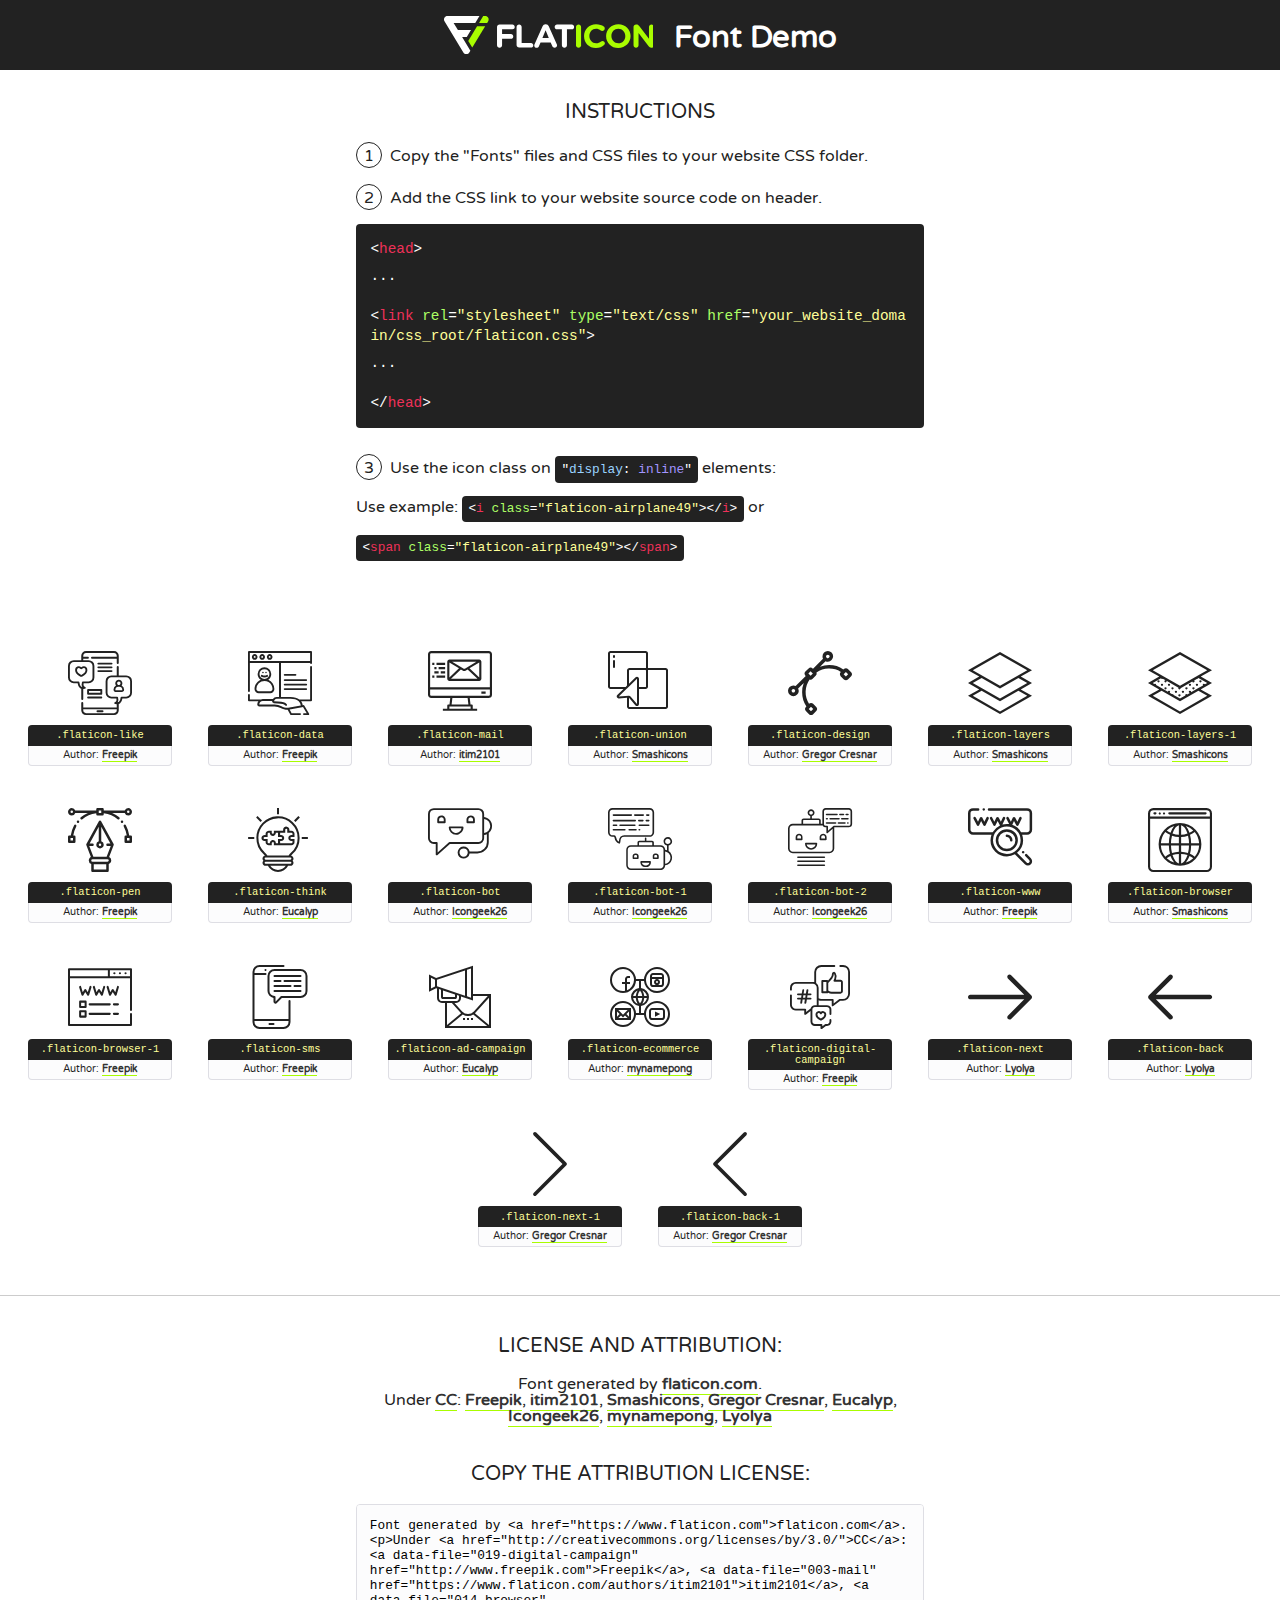
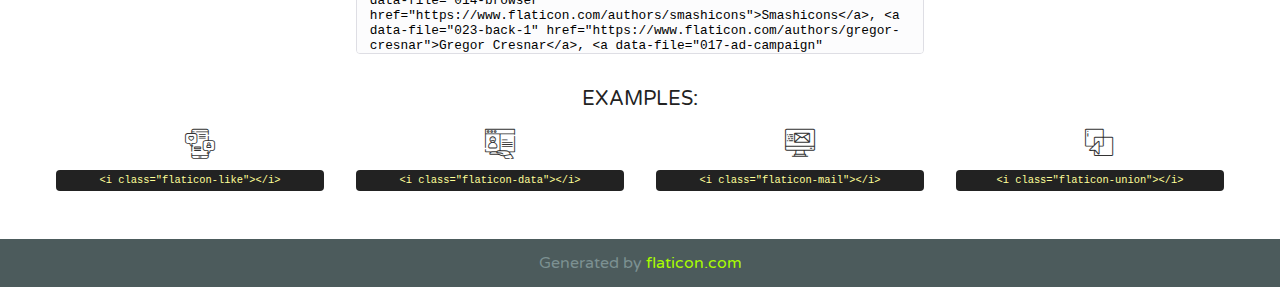
<file: app/fonts/flaticon.html>
<!DOCTYPE html>
<!--
  Flaticon icon font: Flaticon
  Creation date: 22/09/2019 10:10
-->
<html>
<!DOCTYPE html>
<html>

<head>
    <title>Flaticon WebFont</title>
    <link href="http://fonts.googleapis.com/css?family=Varela+Round" rel="stylesheet" type="text/css" />
    <link rel="stylesheet" type="text/css" href="flaticon.css">
    <meta charset="UTF-8">
    <style>
    html, body, div, span, applet, object, iframe,
    h1, h2, h3, h4, h5, h6, p, blockquote, pre,
    a, abbr, acronym, address, big, cite, code,
    del, dfn, em, img, ins, kbd, q, s, samp,
    small, strike, strong, sub, sup, tt, var,
    b, u, i, center,
    dl, dt, dd, ol, ul, li,
    fieldset, form, label, legend,
    table, caption, tbody, tfoot, thead, tr, th, td,
    article, aside, canvas, details, embed, 
    figure, figcaption, footer, header, hgroup, 
    menu, nav, output, ruby, section, summary,
    time, mark, audio, video {
        margin: 0;
        padding: 0;
        border: 0;
        font-size: 100%;
        font: inherit;
        vertical-align: baseline;
    }
    /* HTML5 display-role reset for older browsers */
    article, aside, details, figcaption, figure, 
    footer, header, hgroup, menu, nav, section {
        display: block;
    }
    body {
        line-height: 1;
    }
    ol, ul {
        list-style: none;
    }
    blockquote, q {
        quotes: none;
    }
    blockquote:before, blockquote:after,
    q:before, q:after {
        content: '';
        content: none;
    }
    table {
        border-collapse: collapse;
        border-spacing: 0;
    }
    body {
        font-family: 'Varela Round', Helvetica, Arial, sans-serif;
        font-size: 16px;
        color: #222;
    }
    a {
        color: #333;
        border-bottom: 1px solid #a9fd00;
        font-weight: bold;
        text-decoration: none;
    }
    * {
        -moz-box-sizing: border-box;
        -webkit-box-sizing: border-box;
        box-sizing: border-box;
        margin: 0;
        padding: 0;
    }
    [class^="flaticon-"]:before, [class*=" flaticon-"]:before, [class^="flaticon-"]:after, [class*=" flaticon-"]:after {
        font-family: Flaticon;
        font-size: 30px;
        font-style: normal;
        margin-left: 20px;
        color: #333;
    }
    .wrapper {
        max-width: 600px;
        margin: auto;
        padding: 0 1em;
    }
    .title {
        font-size: 1.25em;
        text-align: center;
        margin-bottom: 1em;
        text-transform: uppercase;
    }
    header {
        text-align: center;
        background-color: #222;
        color: #fff;
        padding: 1em;
    }
    header .logo {
        width: 210px;
        height: 38px;
        display: inline-block;
        vertical-align: middle;
        margin-right: 1em;
        border: none;
    }
    header strong {
        font-size: 1.95em;
        font-weight: bold;
        vertical-align: middle;
        margin-top: 5px;
        display: inline-block;
    }
    .demo {
        margin: 2em auto;
        line-height: 1.25em;
    }
    .demo ul li {
        margin-bottom: 1em;
    }
    .demo ul li .num {
        color: #222;
        border-radius: 20px;
        display: inline-block;
        width: 26px;
        padding: 3px;
        height: 26px;
        text-align: center;
        margin-right: 0.5em;
        border: 1px solid #222;
    }
    .demo ul li code {
        background-color: #222;
        border-radius: 4px;
        padding: 0.25em 0.5em;
        display: inline-block;
        color: #fff;
        font-family: Consolas,Monaco,Lucida Console,Liberation Mono,DejaVu Sans Mono,Bitstream Vera Sans Mono,Courier New, monospace;
        font-weight: lighter;
        margin-top: 1em;
        font-size: 0.8em;
        word-break: break-all;
    }
    .demo ul li code.big {
        padding: 1em;
        font-size: 0.9em;
    }
    .demo ul li code .red {
        color: #EF3159;
    }
    .demo ul li code .green {
        color: #ACFF65;
    }
    .demo ul li code .yellow {
        color: #FFFF99;
    }
    .demo ul li code .blue {
        color: #99D3FF;
    }
    .demo ul li code .purple {
        color: #A295FF;
    }
    .demo ul li code .dots {
        margin-top: 0.5em;
        display: block;
    }
    #glyphs {
        border-bottom: 1px solid #ccc;
        padding: 2em 0;
        text-align: center;
    }
    .glyph {
        display: inline-block;
        width: 9em;
        margin: 1em;
        text-align: center;
        vertical-align: top;
        background: #FFF;
    }
    .glyph .glyph-icon {
        padding: 10px;
        display: block;
        font-family:"Flaticon";
        font-size: 64px;
        line-height: 1;
    }
    .glyph .glyph-icon:before {
        font-size: 64px;
        color: #222;
        margin-left: 0;
    }
    .class-name {
        font-size: 0.65em;
        background-color: #222;
        color: #fff;
        border-radius: 4px 4px 0 0;
        padding: 0.5em;
        color: #FFFF99;
        font-family: Consolas,Monaco,Lucida Console,Liberation Mono,DejaVu Sans Mono,Bitstream Vera Sans Mono,Courier New, monospace;
    }
    .author-name {
        font-size: 0.6em;
        background-color: #fcfcfd;
        border: 1px solid #DEDEE4;
        border-top: 0;
        border-radius: 0 0 4px 4px;
        padding: 0.5em;
    }
    .class-name:last-child {
        font-size: 10px;
        color:#888;
    }
    .class-name:last-child a {
        font-size: 10px;
        color:#555;
    }
    .class-name:last-child a:hover {
        color:#a9fd00;
    }
    .glyph > input {
        display: block;
        width: 100px;
        margin: 5px auto;
        text-align: center;
        font-size: 12px;
        cursor: text;
    }
    .glyph > input.icon-input {
        font-family:"Flaticon";
        font-size: 16px;
        margin-bottom: 10px;
    }
    .attribution .title {
        margin-top: 2em;
    }
    .attribution textarea {
        background-color: #fcfcfd;
        padding: 1em;
        border: none;
        box-shadow: none;
        border: 1px solid #DEDEE4;
        border-radius: 4px;
        resize: none;
        width: 100%;
        height: 150px;
        font-size: 0.8em;
        font-family: Consolas,Monaco,Lucida Console,Liberation Mono,DejaVu Sans Mono,Bitstream Vera Sans Mono,Courier New, monospace;
        -webkit-appearance: none;
    }
    .iconsuse {
        margin: 2em auto;
        text-align: center;
        max-width: 1200px;
    }
    .iconsuse:after {
        content: '';
        display: table;
        clear: both;
    }
    .iconsuse .image {
        float: left;
        width: 25%;
        padding: 0 1em;
    }
    .iconsuse .image p {
        margin-bottom: 1em;
    }
    .iconsuse .image span {
        display: block;
        font-size: 0.65em;
        background-color: #222;
        color: #fff;
        border-radius: 4px;
        padding: 0.5em;
        color: #FFFF99;
        margin-top: 1em;
        font-family: Consolas,Monaco,Lucida Console,Liberation Mono,DejaVu Sans Mono,Bitstream Vera Sans Mono,Courier New, monospace;
    }
    #footer {
        text-align: center;
        background-color: #4C5B5C;
        color: #7c9192;
        padding: 1em;
    }
    #footer a {
        border: none;
        color: #a9fd00;
        font-weight: normal;
    }
    @media (max-width: 960px) {
        .iconsuse .image {
            width: 50%;
        }
    }
    @media (max-width: 560px) {
        .iconsuse .image {
            width: 100%;
        }
    }
    </style>
</head>

<body class="characters-off">

    <header>
        <a href="https://www.flaticon.com" target="_blank" class="logo">
            <svg version="1.1" xmlns="http://www.w3.org/2000/svg" xmlns:xlink="http://www.w3.org/1999/xlink" xmlns:a="http://ns.adobe.com/AdobeSVGViewerExtensions/3.0/" viewBox="0 0 560.875 102.036" enable-background="new 0 0 560.875 102.036" xml:space="preserve">
                <defs>
                </defs>
                <g>
                    <g class="letters">
                        <path fill="#ffffff" d="M141.596,29.675c0-3.777,2.985-6.767,6.764-6.767h34.438c3.426,0,6.15,2.728,6.15,6.15
                        c0,3.43-2.724,6.149-6.15,6.149h-27.674v13.091h23.719c3.429,0,6.151,2.724,6.151,6.15c0,3.43-2.723,6.149-6.151,6.149h-23.719
                        v17.574c0,3.773-2.986,6.761-6.764,6.761c-3.779,0-6.764-2.989-6.764-6.761V29.675z"></path>
                        <path fill="#ffffff" d="M193.844,29.149c0-3.781,2.985-6.767,6.764-6.767c3.776,0,6.763,2.985,6.763,6.767v42.957h25.039
                        c3.426,0,6.149,2.726,6.149,6.153c0,3.425-2.723,6.15-6.149,6.15h-31.802c-3.779,0-6.764-2.986-6.764-6.768V29.149z"></path>
                        <path fill="#ffffff" d="M241.891,75.71l21.438-48.407c1.492-3.341,4.215-5.357,7.906-5.357h0.792
                        c3.686,0,6.323,2.017,7.815,5.357l21.439,48.407c0.436,0.967,0.701,1.845,0.701,2.723c0,3.602-2.809,6.501-6.414,6.501
                        c-3.161,0-5.269-1.845-6.499-4.655l-4.132-9.661h-27.059l-4.301,10.102c-1.144,2.631-3.426,4.214-6.237,4.214
                        c-3.517,0-6.24-2.81-6.24-6.325C241.1,77.64,241.451,76.677,241.891,75.71z M279.932,58.666l-8.521-20.297l-8.526,20.297H279.932
                        z"></path>
                        <path fill="#ffffff" d="M314.864,35.387H301.86c-3.429,0-6.239-2.813-6.239-6.238c0-3.429,2.811-6.24,6.239-6.24h39.533
                        c3.426,0,6.237,2.811,6.237,6.24c0,3.425-2.811,6.238-6.237,6.238h-13.001v42.785c0,3.773-2.99,6.761-6.764,6.761
                        c-3.779,0-6.764-2.989-6.764-6.761V35.387z"></path>
                        <path fill="#A9FD00" d="M352.615,29.149c0-3.781,2.985-6.767,6.767-6.767c3.774,0,6.761,2.985,6.761,6.767v49.024
                        c0,3.773-2.987,6.761-6.761,6.761c-3.781,0-6.767-2.989-6.767-6.761V29.149z"></path>
                        <path fill="#A9FD00" d="M374.132,53.836v-0.179c0-17.481,13.178-31.801,32.065-31.801c9.22,0,15.459,2.458,20.557,6.238
                        c1.402,1.054,2.637,2.985,2.637,5.357c0,3.692-2.985,6.59-6.681,6.59c-1.845,0-3.071-0.702-4.044-1.319
                        c-3.776-2.813-7.729-4.393-12.562-4.393c-10.364,0-17.831,8.611-17.831,19.154v0.173c0,10.542,7.291,19.329,17.831,19.329
                        c5.715,0,9.492-1.756,13.359-4.834c1.049-0.874,2.458-1.491,4.039-1.491c3.429,0,6.325,2.813,6.325,6.236
                        c0,2.106-1.056,3.78-2.282,4.834c-5.539,4.834-12.036,7.733-21.878,7.733C387.572,85.464,374.132,71.493,374.132,53.836z"></path>
                        <path fill="#A9FD00" d="M433.009,53.836v-0.179c0-17.481,13.79-31.801,32.766-31.801c18.981,0,32.592,14.143,32.592,31.628v0.173
                        c0,17.483-13.785,31.807-32.769,31.807C446.625,85.464,433.009,71.32,433.009,53.836z M484.224,53.836v-0.179
                        c0-10.539-7.725-19.326-18.626-19.326c-10.893,0-18.449,8.611-18.449,19.154v0.173c0,10.542,7.73,19.329,18.626,19.329
                        C476.676,72.986,484.224,64.378,484.224,53.836z"></path>
                        <path fill="#A9FD00" d="M506.233,29.321c0-3.774,2.99-6.763,6.767-6.763h1.401c3.252,0,5.183,1.583,7.029,3.953l26.093,34.265
                        V29.059c0-3.692,2.99-6.677,6.681-6.677c3.683,0,6.671,2.985,6.671,6.677v48.934c0,3.78-2.987,6.765-6.764,6.765h-0.436
                        c-3.257,0-5.188-1.581-7.034-3.953l-27.056-35.492v32.944c0,3.687-2.985,6.676-6.678,6.676c-3.683,0-6.673-2.989-6.673-6.676
                        V29.321z"></path>
                    </g>
                    <g class="insignia">
                        <path fill="#ffffff" d="M48.372,56.137h12.517l11.156-18.537H37.186L25.688,18.539h57.825L94.668,0H9.271
                        C5.925,0,2.842,1.801,1.198,4.716c-1.644,2.907-1.593,6.482,0.134,9.343l50.38,83.501c1.678,2.781,4.689,4.476,7.938,4.476
                        c3.246,0,6.257-1.695,7.935-4.476l2.898-4.804L48.372,56.137z"></path>
                        <g class="i">
                            <path fill="#A9FD00" d="M93.575,18.539h0.031v0.004l21.652,0.004l2.705-4.488c1.727-2.861,1.778-6.436,0.133-9.343
                            C116.454,1.801,113.371,0,110.026,0h-5.294L93.575,18.539z"></path>
                            <polygon fill="#A9FD00" points="88.291,27.356 64.725,66.486 75.519,84.404 109.942,27.356"></polygon>
                        </g>
                    </g>
                </g>
            </svg>
        </a>
        <strong>Font Demo</strong>
    </header>


    <section class="demo wrapper">

        <p class="title">Instructions</p>

        <ul>
            <li>
                <span class="num">1</span>Copy the "Fonts" files and CSS files to your website CSS folder.
            </li>
            <li>
                <span class="num">2</span>Add the CSS link to your website source code on header.
                <code class="big">
                    &lt;<span class="red">head</span>&gt;
                    <br/><span class="dots">...</span>
                    <br/>&lt;<span class="red">link</span> <span class="green">rel</span>=<span class="yellow">"stylesheet"</span> <span class="green">type</span>=<span class="yellow">"text/css"</span> <span class="green">href</span>=<span class="yellow">"your_website_domain/css_root/flaticon.css"</span>&gt;
                    <br/><span class="dots">...</span>
                    <br/>&lt;/<span class="red">head</span>&gt;
                </code>
            </li>

            <li>
                <p>
                    <span class="num">3</span>Use the icon class on <code>"<span class="blue">display</span>:<span class="purple"> inline</span>"</code> elements:
                    <br />
                    Use example: <code>&lt;<span class="red">i</span> <span class="green">class</span>=<span class="yellow">&quot;flaticon-airplane49&quot;</span>&gt;&lt;/<span class="red">i</span>&gt;</code> or <code>&lt;<span class="red">span</span> <span class="green">class</span>=<span class="yellow">&quot;flaticon-airplane49&quot;</span>&gt;&lt;/<span class="red">span</span>&gt;</code>
            </li>
        </ul>

    </section>




   <section id="glyphs">          
    
      
        <div class="glyph"><div class="glyph-icon flaticon-like"></div>
            <div class="class-name">.flaticon-like</div>
            <div class="author-name">Author: <a data-file="001-like" href="http://www.freepik.com">Freepik</a> </div> 
        </div>        
        
        <div class="glyph"><div class="glyph-icon flaticon-data"></div>
            <div class="class-name">.flaticon-data</div>
            <div class="author-name">Author: <a data-file="002-data" href="http://www.freepik.com">Freepik</a> </div> 
        </div>        
        
        <div class="glyph"><div class="glyph-icon flaticon-mail"></div>
            <div class="class-name">.flaticon-mail</div>
            <div class="author-name">Author: <a data-file="003-mail" href="https://www.flaticon.com/authors/itim2101">itim2101</a> </div> 
        </div>        
        
        <div class="glyph"><div class="glyph-icon flaticon-union"></div>
            <div class="class-name">.flaticon-union</div>
            <div class="author-name">Author: <a data-file="004-union" href="https://www.flaticon.com/authors/smashicons">Smashicons</a> </div> 
        </div>        
        
        <div class="glyph"><div class="glyph-icon flaticon-design"></div>
            <div class="class-name">.flaticon-design</div>
            <div class="author-name">Author: <a data-file="005-design" href="https://www.flaticon.com/authors/gregor-cresnar">Gregor Cresnar</a> </div> 
        </div>        
        
        <div class="glyph"><div class="glyph-icon flaticon-layers"></div>
            <div class="class-name">.flaticon-layers</div>
            <div class="author-name">Author: <a data-file="006-layers" href="https://www.flaticon.com/authors/smashicons">Smashicons</a> </div> 
        </div>        
        
        <div class="glyph"><div class="glyph-icon flaticon-layers-1"></div>
            <div class="class-name">.flaticon-layers-1</div>
            <div class="author-name">Author: <a data-file="007-layers-1" href="https://www.flaticon.com/authors/smashicons">Smashicons</a> </div> 
        </div>        
        
        <div class="glyph"><div class="glyph-icon flaticon-pen"></div>
            <div class="class-name">.flaticon-pen</div>
            <div class="author-name">Author: <a data-file="008-pen" href="http://www.freepik.com">Freepik</a> </div> 
        </div>        
        
        <div class="glyph"><div class="glyph-icon flaticon-think"></div>
            <div class="class-name">.flaticon-think</div>
            <div class="author-name">Author: <a data-file="009-think" href="https://www.flaticon.com/authors/eucalyp">Eucalyp</a> </div> 
        </div>        
        
        <div class="glyph"><div class="glyph-icon flaticon-bot"></div>
            <div class="class-name">.flaticon-bot</div>
            <div class="author-name">Author: <a data-file="010-bot" href="https://www.flaticon.com/authors/icongeek26">Icongeek26</a> </div> 
        </div>        
        
        <div class="glyph"><div class="glyph-icon flaticon-bot-1"></div>
            <div class="class-name">.flaticon-bot-1</div>
            <div class="author-name">Author: <a data-file="011-bot-1" href="https://www.flaticon.com/authors/icongeek26">Icongeek26</a> </div> 
        </div>        
        
        <div class="glyph"><div class="glyph-icon flaticon-bot-2"></div>
            <div class="class-name">.flaticon-bot-2</div>
            <div class="author-name">Author: <a data-file="012-bot-2" href="https://www.flaticon.com/authors/icongeek26">Icongeek26</a> </div> 
        </div>        
        
        <div class="glyph"><div class="glyph-icon flaticon-www"></div>
            <div class="class-name">.flaticon-www</div>
            <div class="author-name">Author: <a data-file="013-www" href="http://www.freepik.com">Freepik</a> </div> 
        </div>        
        
        <div class="glyph"><div class="glyph-icon flaticon-browser"></div>
            <div class="class-name">.flaticon-browser</div>
            <div class="author-name">Author: <a data-file="014-browser" href="https://www.flaticon.com/authors/smashicons">Smashicons</a> </div> 
        </div>        
        
        <div class="glyph"><div class="glyph-icon flaticon-browser-1"></div>
            <div class="class-name">.flaticon-browser-1</div>
            <div class="author-name">Author: <a data-file="015-browser-1" href="http://www.freepik.com">Freepik</a> </div> 
        </div>        
        
        <div class="glyph"><div class="glyph-icon flaticon-sms"></div>
            <div class="class-name">.flaticon-sms</div>
            <div class="author-name">Author: <a data-file="016-sms" href="http://www.freepik.com">Freepik</a> </div> 
        </div>        
        
        <div class="glyph"><div class="glyph-icon flaticon-ad-campaign"></div>
            <div class="class-name">.flaticon-ad-campaign</div>
            <div class="author-name">Author: <a data-file="017-ad-campaign" href="https://www.flaticon.com/authors/eucalyp">Eucalyp</a> </div> 
        </div>        
        
        <div class="glyph"><div class="glyph-icon flaticon-ecommerce"></div>
            <div class="class-name">.flaticon-ecommerce</div>
            <div class="author-name">Author: <a data-file="018-ecommerce" href="https://www.flaticon.com/authors/mynamepong">mynamepong</a> </div> 
        </div>        
        
        <div class="glyph"><div class="glyph-icon flaticon-digital-campaign"></div>
            <div class="class-name">.flaticon-digital-campaign</div>
            <div class="author-name">Author: <a data-file="019-digital-campaign" href="http://www.freepik.com">Freepik</a> </div> 
        </div>        
        
        <div class="glyph"><div class="glyph-icon flaticon-next"></div>
            <div class="class-name">.flaticon-next</div>
            <div class="author-name">Author: <a data-file="020-next" href="https://www.flaticon.com/authors/lyolya">Lyolya</a> </div> 
        </div>        
        
        <div class="glyph"><div class="glyph-icon flaticon-back"></div>
            <div class="class-name">.flaticon-back</div>
            <div class="author-name">Author: <a data-file="021-back" href="https://www.flaticon.com/authors/lyolya">Lyolya</a> </div> 
        </div>        
        
        <div class="glyph"><div class="glyph-icon flaticon-next-1"></div>
            <div class="class-name">.flaticon-next-1</div>
            <div class="author-name">Author: <a data-file="022-next-1" href="https://www.flaticon.com/authors/gregor-cresnar">Gregor Cresnar</a> </div> 
        </div>        
        
        <div class="glyph"><div class="glyph-icon flaticon-back-1"></div>
            <div class="class-name">.flaticon-back-1</div>
            <div class="author-name">Author: <a data-file="023-back-1" href="https://www.flaticon.com/authors/gregor-cresnar">Gregor Cresnar</a> </div> 
        </div>        
        

    </section>



    <section class="attribution wrapper"   style="text-align:center;">

      <div class="title">License and attribution:</div><div class="attrDiv">Font generated by <a href="https://www.flaticon.com">flaticon.com</a>. <div><p>Under <a href="http://creativecommons.org/licenses/by/3.0/">CC</a>: <a data-file="019-digital-campaign" href="http://www.freepik.com">Freepik</a>, <a data-file="003-mail" href="https://www.flaticon.com/authors/itim2101">itim2101</a>, <a data-file="014-browser" href="https://www.flaticon.com/authors/smashicons">Smashicons</a>, <a data-file="023-back-1" href="https://www.flaticon.com/authors/gregor-cresnar">Gregor Cresnar</a>, <a data-file="017-ad-campaign" href="https://www.flaticon.com/authors/eucalyp">Eucalyp</a>, <a data-file="012-bot-2" href="https://www.flaticon.com/authors/icongeek26">Icongeek26</a>, <a data-file="018-ecommerce" href="https://www.flaticon.com/authors/mynamepong">mynamepong</a>, <a data-file="021-back" href="https://www.flaticon.com/authors/lyolya">Lyolya</a></p>  </div>
      </div>
      <div class="title">Copy the Attribution License:</div>

    <textarea onclick="this.focus();this.select();">Font generated by &lt;a href=&quot;https://www.flaticon.com&quot;&gt;flaticon.com&lt;/a&gt;. <p>Under <a href="http://creativecommons.org/licenses/by/3.0/">CC</a>: <a data-file="019-digital-campaign" href="http://www.freepik.com">Freepik</a>, <a data-file="003-mail" href="https://www.flaticon.com/authors/itim2101">itim2101</a>, <a data-file="014-browser" href="https://www.flaticon.com/authors/smashicons">Smashicons</a>, <a data-file="023-back-1" href="https://www.flaticon.com/authors/gregor-cresnar">Gregor Cresnar</a>, <a data-file="017-ad-campaign" href="https://www.flaticon.com/authors/eucalyp">Eucalyp</a>, <a data-file="012-bot-2" href="https://www.flaticon.com/authors/icongeek26">Icongeek26</a>, <a data-file="018-ecommerce" href="https://www.flaticon.com/authors/mynamepong">mynamepong</a>, <a data-file="021-back" href="https://www.flaticon.com/authors/lyolya">Lyolya</a></p>  
     </textarea>

    </section>

    <section class="iconsuse">

          <div class="title">Examples:</div>            
             
            <div class="image">
                <p>
                    <i class="glyph-icon flaticon-like"></i> 
                    <span>&lt;i class=&quot;flaticon-like&quot;&gt;&lt;/i&gt;</span>
                </p>
            </div>
            
            <div class="image">
                <p>
                    <i class="glyph-icon flaticon-data"></i> 
                    <span>&lt;i class=&quot;flaticon-data&quot;&gt;&lt;/i&gt;</span>
                </p>
            </div>
            
            <div class="image">
                <p>
                    <i class="glyph-icon flaticon-mail"></i> 
                    <span>&lt;i class=&quot;flaticon-mail&quot;&gt;&lt;/i&gt;</span>
                </p>
            </div>
            
            <div class="image">
                <p>
                    <i class="glyph-icon flaticon-union"></i> 
                    <span>&lt;i class=&quot;flaticon-union&quot;&gt;&lt;/i&gt;</span>
                </p>
            </div>
                       
        </div>
                            
    </section>

<div id="footer">
    <div>Generated by <a href="https://www.flaticon.com">flaticon.com</a>
    </div>
</div>



</body>
</html>
</file>
<file: app/fonts/flaticon.css>
/*
  	Flaticon icon font: Flaticon
  	Creation date: 22/09/2019 10:10
  	*/

@font-face {
  font-family: "Flaticon";
  src: url("./Flaticon.eot");
  src: url("./Flaticon.eot?#iefix") format("embedded-opentype"),
       url("./Flaticon.woff2") format("woff2"),
       url("./Flaticon.woff") format("woff"),
       url("./Flaticon.ttf") format("truetype"),
       url("./Flaticon.svg#Flaticon") format("svg");
  font-weight: normal;
  font-style: normal;
}

@media screen and (-webkit-min-device-pixel-ratio:0) {
  @font-face {
    font-family: "Flaticon";
    src: url("./Flaticon.svg#Flaticon") format("svg");
  }
}

[class^="flaticon-"]:before, [class*=" flaticon-"]:before,
[class^="flaticon-"]:after, [class*=" flaticon-"]:after {   
  font-family: Flaticon;
        font-size: 20px;
font-style: normal;
margin-left: 20px;
}

.flaticon-like:before { content: "\f100"; }
.flaticon-data:before { content: "\f101"; }
.flaticon-mail:before { content: "\f102"; }
.flaticon-union:before { content: "\f103"; }
.flaticon-design:before { content: "\f104"; }
.flaticon-layers:before { content: "\f105"; }
.flaticon-layers-1:before { content: "\f106"; }
.flaticon-pen:before { content: "\f107"; }
.flaticon-think:before { content: "\f108"; }
.flaticon-bot:before { content: "\f109"; }
.flaticon-bot-1:before { content: "\f10a"; }
.flaticon-bot-2:before { content: "\f10b"; }
.flaticon-www:before { content: "\f10c"; }
.flaticon-browser:before { content: "\f10d"; }
.flaticon-browser-1:before { content: "\f10e"; }
.flaticon-sms:before { content: "\f10f"; }
.flaticon-ad-campaign:before { content: "\f110"; }
.flaticon-ecommerce:before { content: "\f111"; }
.flaticon-digital-campaign:before { content: "\f112"; }
.flaticon-next:before { content: "\f113"; }
.flaticon-back:before { content: "\f114"; }
.flaticon-next-1:before { content: "\f115"; }
.flaticon-back-1:before { content: "\f116"; }
</file>
